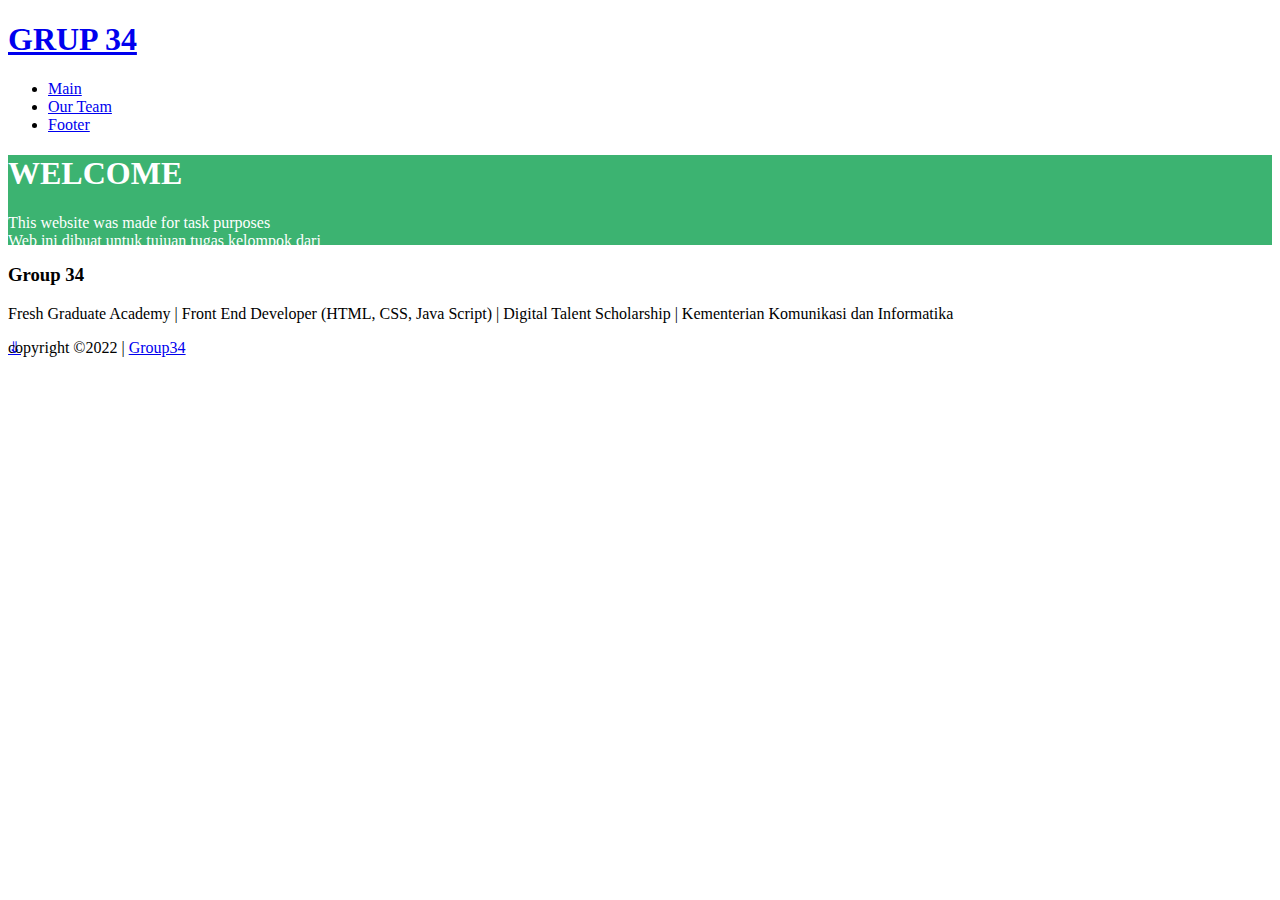
<file: index.html>
<!DOCTYPE html>
<html lang="en">
  <head>
    <meta charset="UTF-8" />
    <meta http-equiv="X-UA-Compatible" content="IE=edge" />
    <meta name="viewport" content="width=device-width, initial-scale=1.0" />
    <link rel="stylesheet" href="style.css" />
    <link rel="stylesheet" href="responsive.css" />
    <title>GROUP34</title>
  </head>
  <body>
    <header>
      <nav>
        <div class="logo">
          <a href="index.html" class="">
            <h1>GRUP 34</h1>
          </a>
        </div>
        <i class="fa fa-bars menu-icon"></i>
        <div class="menu">
          <ul>
            <li>
              <a href="#main">Main</a>
            </li>
            <li>
              <a href="#ourteam">Our Team</a>
            </li>
            <li>
              <a href="#footer">Footer</a>
            </li>
          </ul>
        </div>
      </nav>
    </header>
    <main>
      <div class="container">
        <h1 class="main-word" id="main">WELCOME</h1>
        <p class="second-word">
          This website was made for task purposes <br />
          Web ini dibuat untuk tujuan tugas kelompok dari<br />Fresh Graduate Academy | Front End Developer (HTML, CSS, Java Script) <br />
          | Digital Talent Scholarship | Kementerian Komunikasi dan Informatika <br /><br />
          Perkenalan list kelompok kami dengan klik tombol di bawah
        </p>
        <div class="buttons" animation-name="button">
          <a href="#ourteam" class="button">&#8659; </a>
        </div>
      </div>
    </main>
    <div class="team-list"></div>
    <footer id="footer">
      <div class="footer-atas">
        <h3>Group 34</h3>
        <p>Fresh Graduate Academy | Front End Developer (HTML, CSS, Java Script) | Digital Talent Scholarship | Kementerian Komunikasi dan Informatika</p>
      </div>
      <div class="footer-bawah">
        <p>copyright &copy;2022 | <a href="#">Group34</a></p>
      </div>
    </footer>
  </body>
</html>
</file>
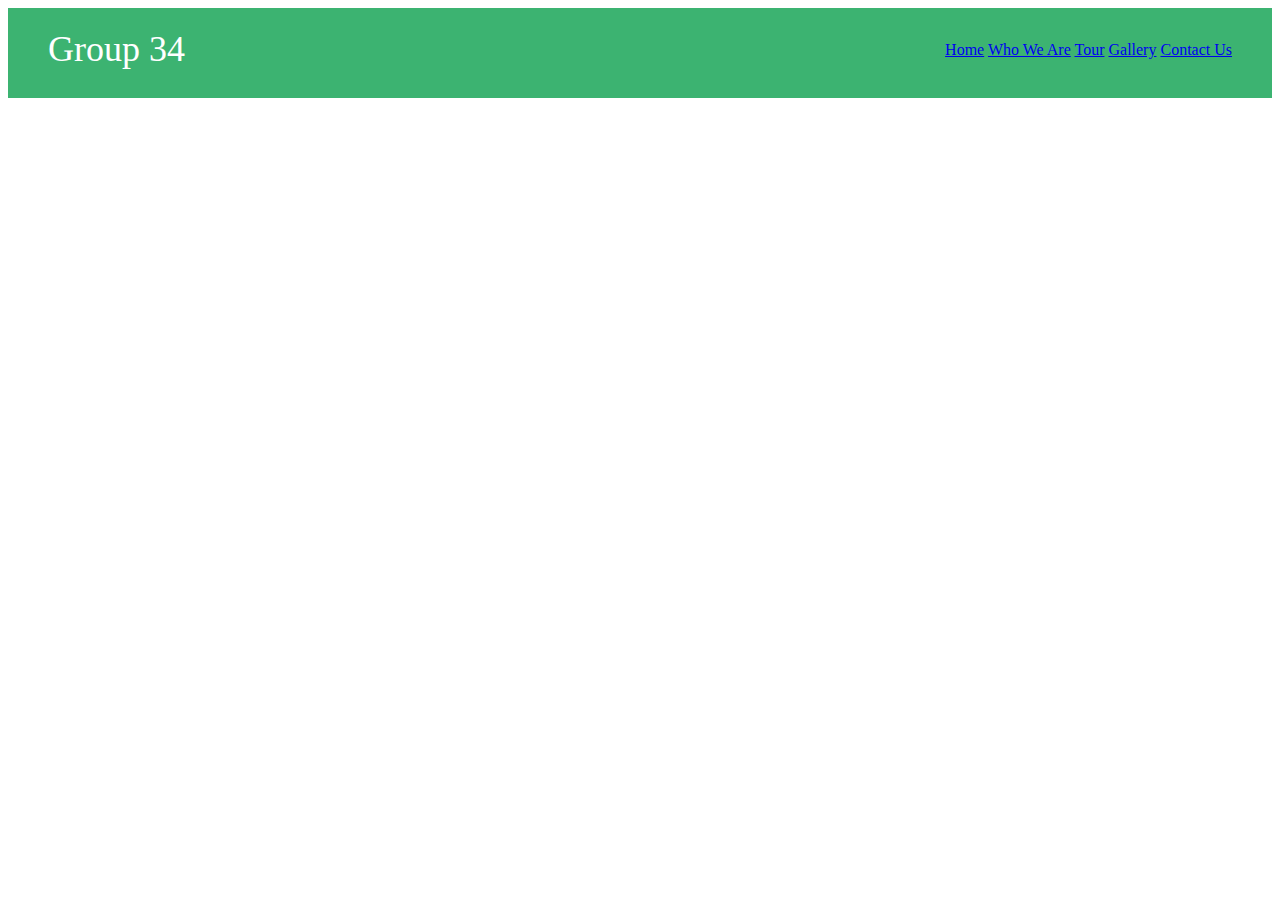
<file: header.html>
<!DOCTYPE html>
<html>
<head>
	<meta charset="utf-8">
	<meta name="viewport" content="width=device-width, initial-scale=1">
	<title>Group 34</title>
	<link rel="stylesheet" href="style.css">
</head>
<body>
	<header>
		<div class="container">
			<div class="header-logo">Group 34</div>
			<div class="header-right">
				<a class="home" href="#">Home</a>
				<a class="Who We Are" href="#">Who We Are</a>
				<a class="tour" href="#">Tour</a>
				<a class="gallery" href="#">Gallery</a>
				<a class="Contact Us" href="#">Contact Us</a>
			</div>
		</div>
	</header>
</body>
</html>
</file>
<file: style.css>
/*komentar*/
.header-right{
	font-style: Trebuchet MS;
	background-color: 255, 255, 255, 0.3;
	float: right;
	padding-top: 33px;
	padding-bottom: 33px;
	padding-right: 40px;
	padding-left: 40px;
}
.container{
	background-color: mediumseagreen;
	height: 90px;
	color: #fff;
}
.header-logo{
	font-size: 36px;
	float: left;
	padding-top: 20px;
	padding-bottom: 20px;
	padding-left: 40px;
	padding-right: 40px;
}
.header-right: hover{
	background-color: red;
}
</file>
<file: responsive.css>
@media all and (max-width: 670px) {
  .menu {
    display: none;
  }

  /* Tambahkan CSS untuk menu-icon */
  .menu-icon {
    display: flex;
  }
}
</file>
